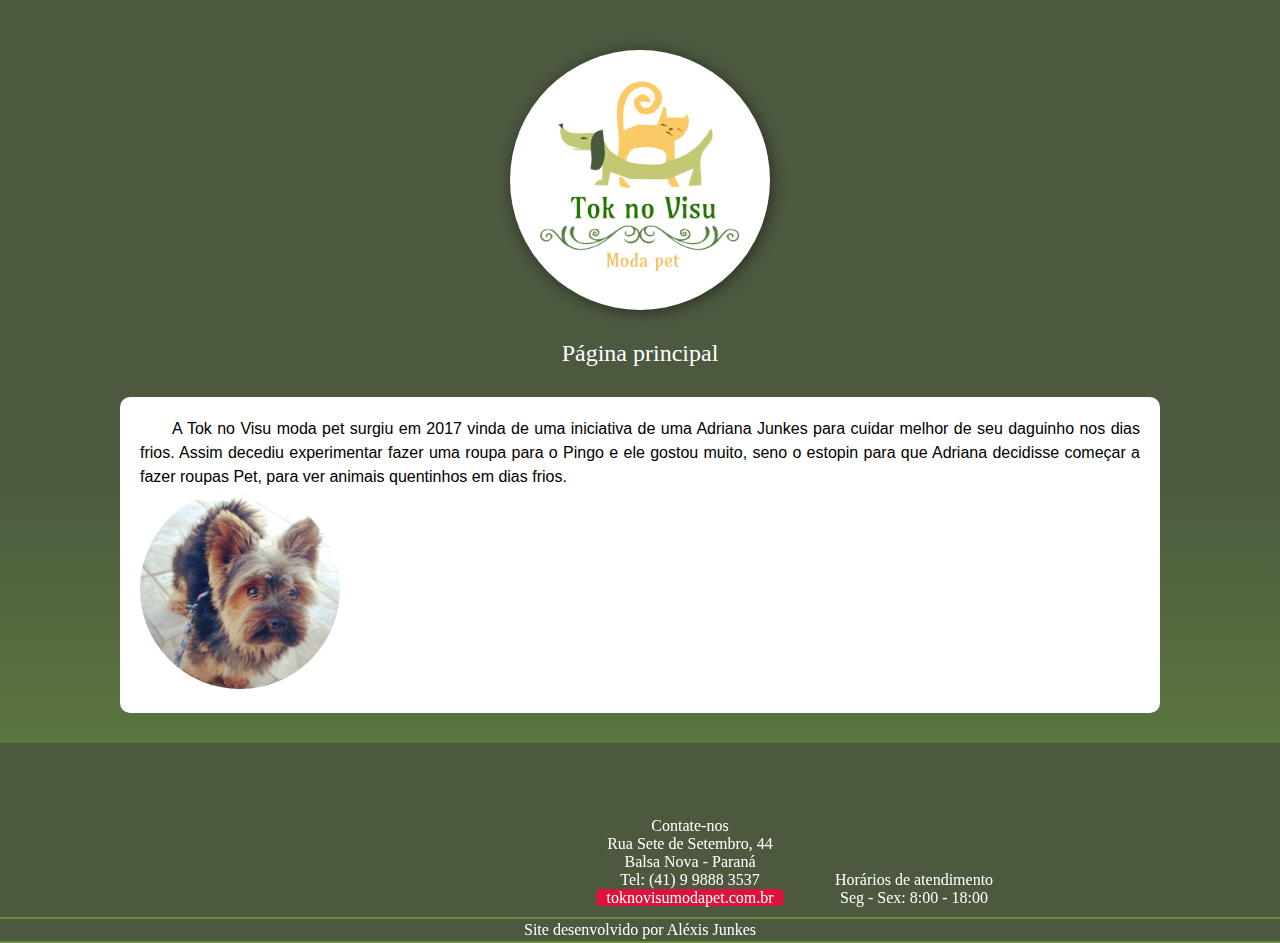
<file: tok_no_visu_site/A_tok.html>
<!DOCTYPE html>
<html lang="pt-br">
<head>
    <meta charset="UTF-8">
    <meta http-equiv="X-UA-Compatible" content="IE=edge">
    <meta name="viewport" content="width=device-width, initial-scale=1.0">
    <title>A Tok</title>
    <link rel="stylesheet" href="style.css">
</head>
<body>
    <header>
        <div class="Logo_tok">
            <img src="imagens/logo_completa_G.png" alt="">
        </div>
   </header>
   <nav>
    <div>
        <a href="index.html">Página principal</a>
    </div>




    </nav>
    <main>
        

        <article class="Artigos_tok">    
        
        <p class="Paragrafo_main">A Tok no Visu moda pet surgiu em 2017 vinda de uma iniciativa de uma Adriana Junkes para cuidar melhor de seu daguinho nos dias frios.
        Assim decediu experimentar fazer uma roupa para o Pingo e ele gostou muito, seno o estopin para que Adriana decidisse começar a fazer roupas Pet, para ver animais quentinhos em dias frios.</p>

        
        </article>
        <img src="imagens/foto_pingo_002.jpg" alt="Foto_Pingo" class="Foto_Pingo">
    </main>
    <aside>

        <div class="Ifo_roda_pe">
            <iframe width=100% src="https://www.google.com/maps/embed?pb=!1m18!1m12!1m3!1d3598.898179687579!2d-49.627421584982876!3d-25.57505408372189!2m3!1f0!2f0!3f0!3m2!1i1024!2i768!4f13.1!3m3!1m2!1s0x94dd132d35cddfc3%3A0xfbd14767d3d970be!2sTok%20no%20Visu%20Moda%20Pet!5e0!3m2!1spt-BR!2sbr!4v1636855342970!5m2!1spt-BR!2sbr" width=100% height=100% style="border:0;" allowfullscreen="" loading="lazy"></iframe>
        
        </div>
        <div class="Info_adicionais_contados">
            <p>Contate-nos</p>
            <p>Rua Sete de Setembro, 44</p>
            <p>Balsa Nova - Paraná</p>
            <p>Tel: (41) 9 9888 3537</p>
            <p><a href="mailto:toknovisumodapet.com.br">toknovisumodapet.com.br</a></p>

        </div>
        <div class="Info_adicionais_contados">
            <p>Horários de atendimento</p>
            <p>Seg - Sex: 8:00 - 18:00</p>
        </div>

        
    </aside>
    <footer>

    <p>Site desenvolvido por Aléxis Junkes</p>
    </footer>    
</body>
</html>
</file>
<file: tok_no_visu_site/style.css>
@charset "UTF-8";


@import url('https://fonts.googleapis.com/css2?family=Amarante&display=swap');

*{
    margin: 0px;
    padding: 0px;
}
:root{
    --color0: #267302;
    --color1: #4C593F;
    --color2: #BDBF6F;
    --color3: #F2C063;
    --color4: #668B3D;
    --color5: #e9c88b;

    --font_padrao: Arial, Verdana, Helvetica, sans-serif;
    --font_logo:'Amarante', cursive;
   
    --maximo_largura:1000px;
    --minimo_largura:450px;
}



body{
/**background-color: var(--color2);*/
   background-image: linear-gradient(0deg, var(--color4), var(--color1), var(--color1));
}
header{
    background-color: var(--color1);
}

div.Logo_tok{
    background-color: white;
    border-radius: 50%;
    margin: auto;
    
    min-width: 200px;
    max-width: 200px;
    padding: 30px;
    box-shadow: 2px 2px 15px rgba(0, 0, 0, 0.479);
    margin-top: 50px;
}
div.Logo_tok img{
    width: 100%;
    min-width: 200px;
    max-width: 25%;
    display: block;
    margin: auto;
}

nav{
   
    color: white;  
    min-width: var(--minimo_largura);
    max-width: var(--maximo_largura);
    margin: auto;
    text-align: center;
    
  
}
nav div{
    padding: 10px;
    margin: 20px 0px;
}
nav a{
    color: white;
    text-decoration: none;
    padding: 10px; 
    width: 100px;
    border-radius: 5px;
    font-size: 1.5em;
}

nav a:hover{
    background-color: var(--color4);
}

main{
    background-color: white;
    border-radius: 10px;
    min-width: var(--minimo_largura);
    max-width: var(--maximo_largura);
    margin: auto;
    padding: 20px;
    margin-bottom: 30px;
    
  
}
.Foto_detalhe{
  
    width: 100%;
    background-color: white;
    border-radius: 50%;
    display: block;
    margin: auto;
    

}

div#promocao_com_detalhes{
 
    background-color: transparent;
    border-radius: 5px ;
    padding: 10px;
   
    width: 30%;
    min-width: 300px;
    display: inline-block;
    margin: 10px;
}

div#promocao_com_detalhes div{
    background-color: crimson;
    border-radius: 5px ;
    padding: 10px;
    width: 30%;
    min-width: 300px;
    display: inline-block;
    margin-top: 10px;
    box-shadow: 2px 2px 15px rgba(0, 0, 0, 0.479);
    text-align: justify;
    
    
}

.Artigos{
    
    margin: auto;
    width: 70%;
}
main  article div.Imagens_com_detalhes{
 
    background-color: var(--color2);
    border-radius: 5px ;
    padding: 10px;
   
    width: 30%;
    min-width: 300px;
    display: inline-block;
    margin: 10px;
 
    box-shadow: 2px 2px 15px rgba(0, 0, 0, 0.479);
  
    align-self: center;
}
.Paragrafo_main{
    text-align: justify;
    font-family: Arial, "Helvetica Neue", Helvetica, sans-serif;
    text-indent: 2em;
    line-height: 1.5em;
}


.Paragrafo_detalhes{
    background-color: transparent;
    /**display: none;*/
    text-align: justify;
    font-family: Arial, "Helvetica Neue", Helvetica, sans-serif;
    text-indent: 2em;
    line-height: 1em;
    margin: 0px;
    padding: 10px;
    
}
.h2_detalhes{
    background-color: transparent;
    /**display: none;*/

    font-family: Arial, "Helvetica Neue", Helvetica, sans-serif;

    line-height: 1.5em;
    margin: 0px;
    padding: 10px;
    font-weight: normal;
    text-align: center;
}







aside{
    background-color: var(--color1);
    text-align: center;
}


aside div{
    
    background-color: var(--color1);
    padding: 10px;
    color: white;
    margin: auto;
    display: inline-block;
}
aside  div.Ifo_roda_pe{
    
    background-color: var(--color1);
    padding: 10px;
    width: 300px;
    
}
aside  div.Ifo_roda_pe:hover{
opacity: 80%;
}

aside  div.Info_adicionais_contados{
    
    background-color: var(--color1);
    padding: 10px;
    width: 200px;
  
   
}
aside a{
    background-color: crimson;
    color: white;
    text-decoration: none;
    padding: 0px 10px;
    width: 100px;
    border-radius: 5px;
}

footer{
    background-color: var(--color1);
    padding: 2px 0px;
    text-align: center;
    color: white;
    margin: auto;
    margin: 2px 0px;
    
}

footer p{
    font-weight: normal;
    text-align: center;
}


.Foto_Pingo{
    min-width: 200px;
    width: 20%;
    border-radius: 50%;
}
</file>
